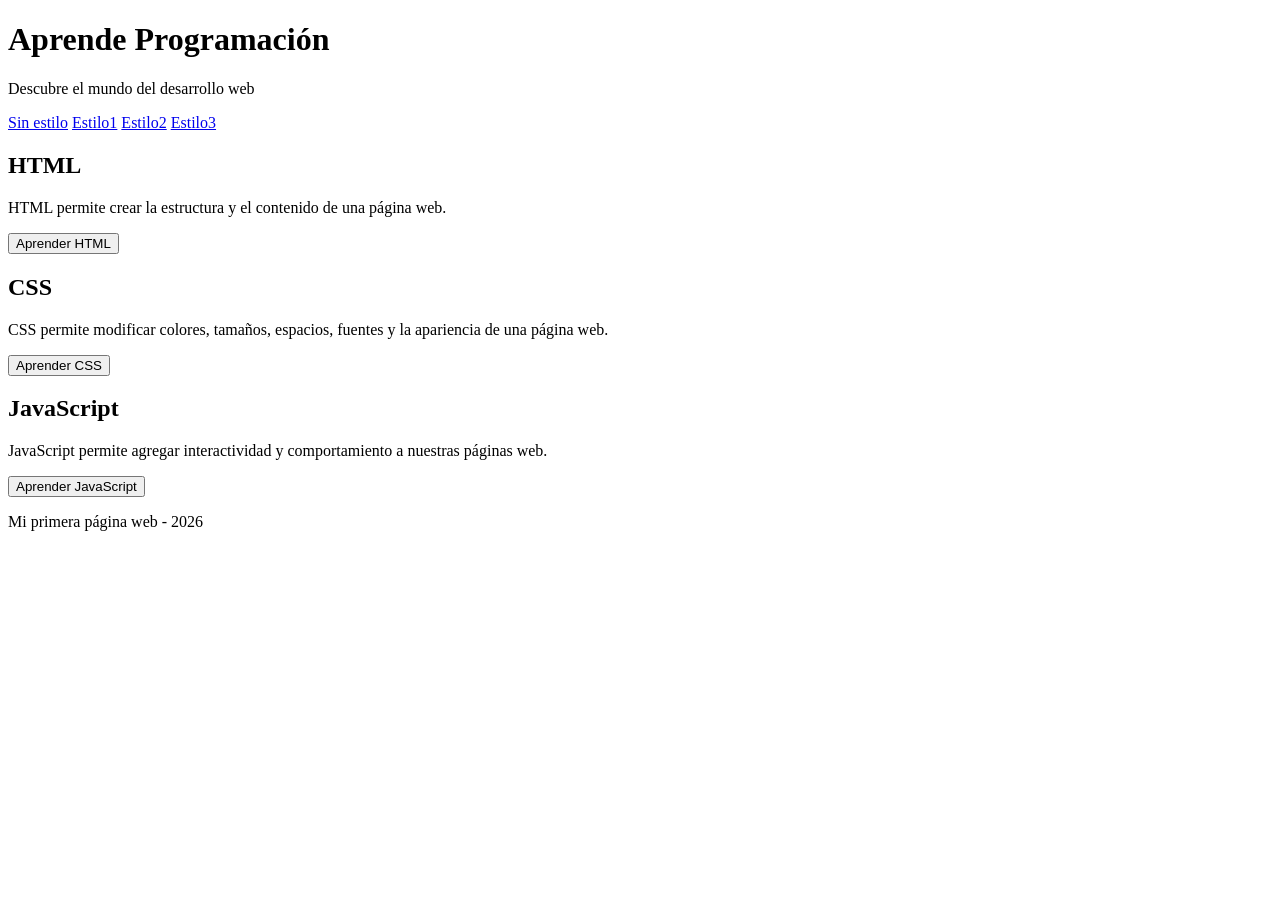
<file: index.html>
<!DOCTYPE html>
<html lang="es">
<head>
    <meta charset="UTF-8">
    <meta name="viewport" content="width=device-width, initial-scale=1.0">

    <title>Curso de Programación</title>

    
</head>

<body>

    <header>
        <h1>Aprende Programación</h1>
        <p>Descubre el mundo del desarrollo web</p>
    </header>

    <nav>
        <a href="index.html">Sin estilo</a>
        <a href="Estilo1/index.html">Estilo1</a>
        <a href="Estilo2/index.html">Estilo2</a>
        <a href="Estilo3/index.html">Estilo3</a>
        
    </nav>

    <main>

        <section>
            <h2>HTML</h2>
            <p>
                HTML permite crear la estructura y el contenido
                de una página web.
            </p>
            <button>Aprender HTML</button>
        </section>

        <section>
            <h2>CSS</h2>
            <p>
                CSS permite modificar colores, tamaños, espacios,
                fuentes y la apariencia de una página web.
            </p>
            <button>Aprender CSS</button>
        </section>

        <section>
            <h2>JavaScript</h2>
            <p>
                JavaScript permite agregar interactividad
                y comportamiento a nuestras páginas web.
            </p>
            <button>Aprender JavaScript</button>
        </section>

    </main>

    <footer>
        <p>Mi primera página web - 2026</p>
    </footer>

</body>
</html>
</file>
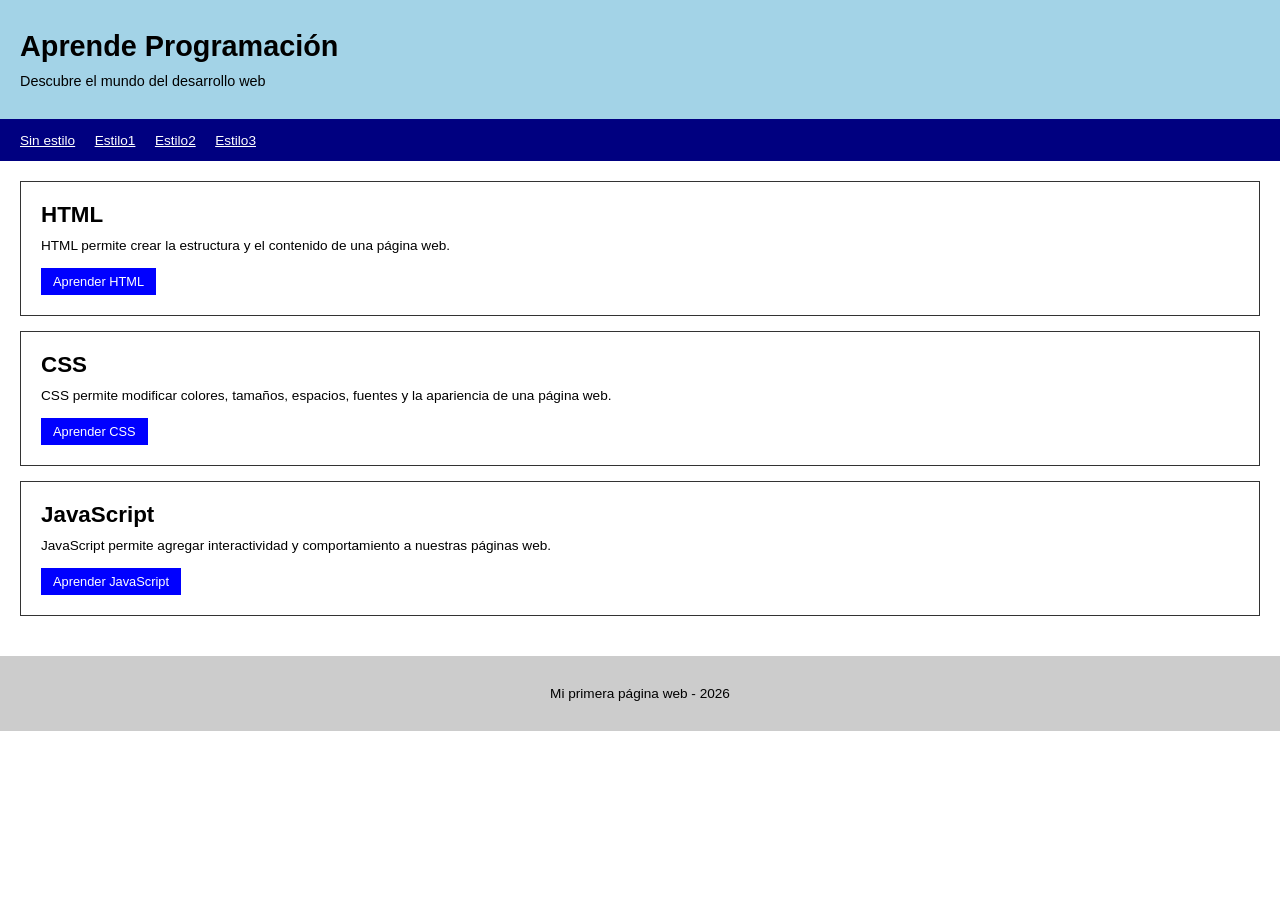
<file: Estilo1/index.html>
<!DOCTYPE html>
<html lang="es">
<head>
    <meta charset="UTF-8">
    <meta name="viewport" content="width=device-width, initial-scale=1.0">
    <link rel="stylesheet" href="style.css">

    <title>Curso de Programación</title>

    
</head>

<body>

    <header>
        <h1>Aprende Programación</h1>
        <p>Descubre el mundo del desarrollo web</p>
    </header>

    <nav>
        <a href="../index.html">Sin estilo</a>
        <a href="index.html">Estilo1</a>
        <a href="../Estilo2/index.html">Estilo2</a>
        <a href="../Estilo3/index.html">Estilo3</a>
        
    </nav>

    <main>

        <section>
            <h2>HTML</h2>
            <p>
                HTML permite crear la estructura y el contenido
                de una página web.
            </p>
            <button>Aprender HTML</button>
        </section>

        <section>
            <h2>CSS</h2>
            <p>
                CSS permite modificar colores, tamaños, espacios,
                fuentes y la apariencia de una página web.
            </p>
            <button>Aprender CSS</button>
        </section>

        <section>
            <h2>JavaScript</h2>
            <p>
                JavaScript permite agregar interactividad
                y comportamiento a nuestras páginas web.
            </p>
            <button>Aprender JavaScript</button>
        </section>

    </main>

    <footer>
        <p>Mi primera página web - 2026</p>
    </footer>

</body>
</html>
</file>
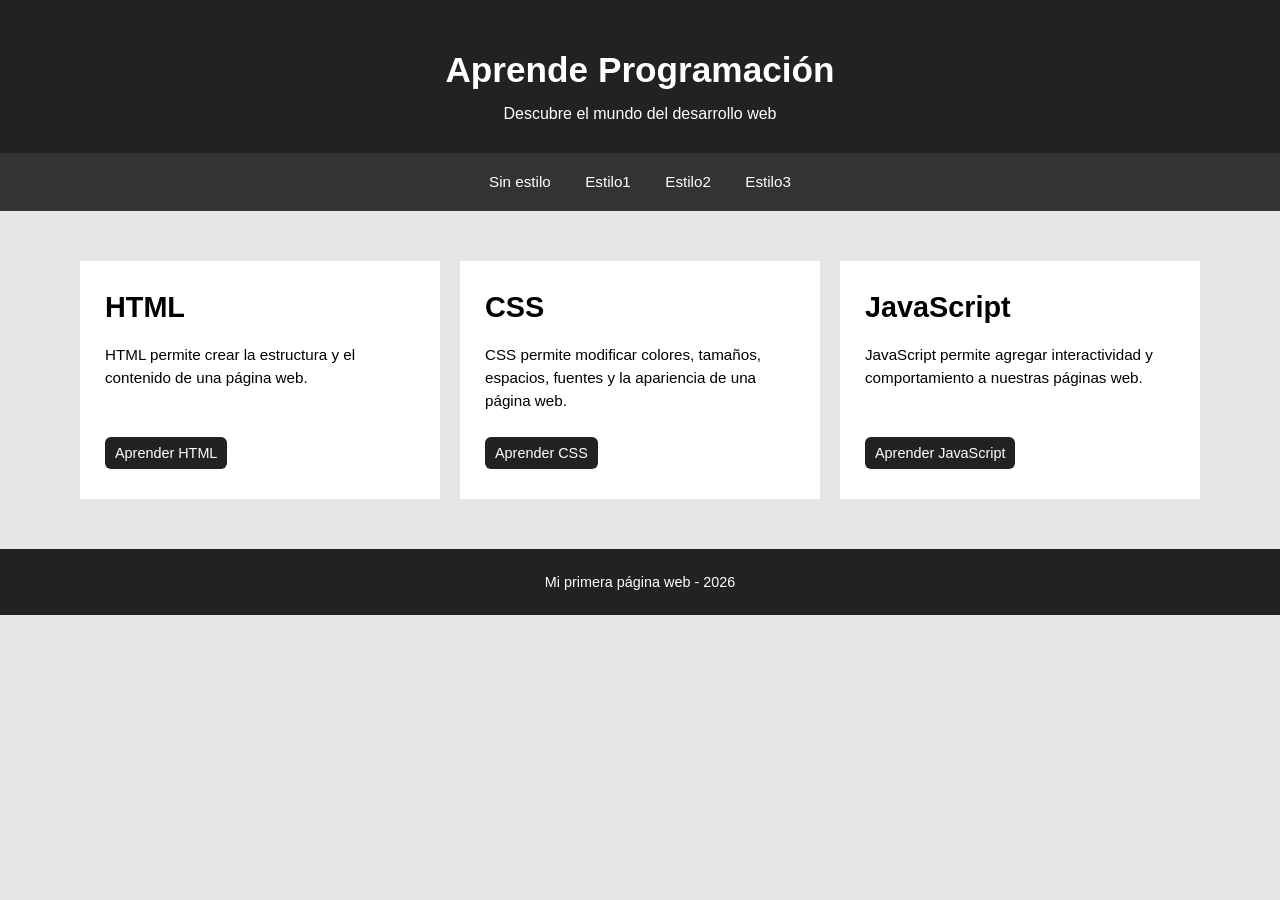
<file: Estilo2/index.html>
<!DOCTYPE html>
<html lang="es">
<head>
    <meta charset="UTF-8">
    <meta name="viewport" content="width=device-width, initial-scale=1.0">

    <title>Curso de Programación</title>
    <link rel="stylesheet" href="style.css">

    
</head>

<body>

    <header>
        <h1>Aprende Programación</h1>
        <p>Descubre el mundo del desarrollo web</p>
    </header>

    <nav>
        <a href="../index.html">Sin estilo</a>
        <a href="../Estilo1/index.html">Estilo1</a>
        <a href="index.html">Estilo2</a>
        <a href="../Estilo3/index.html">Estilo3</a>
        
    </nav>

    <main>

        <section>
            <h2>HTML</h2>
            <p>
                HTML permite crear la estructura y el contenido
                de una página web.
            </p>
            <button>Aprender HTML</button>
        </section>

        <section>
            <h2>CSS</h2>
            <p>
                CSS permite modificar colores, tamaños, espacios,
                fuentes y la apariencia de una página web.
            </p>
            <button>Aprender CSS</button>
        </section>

        <section>
            <h2>JavaScript</h2>
            <p>
                JavaScript permite agregar interactividad
                y comportamiento a nuestras páginas web.
            </p>
            <button>Aprender JavaScript</button>
        </section>

    </main>

    <footer>
        <p>Mi primera página web - 2026</p>
    </footer>

</body>
</html>
</file>
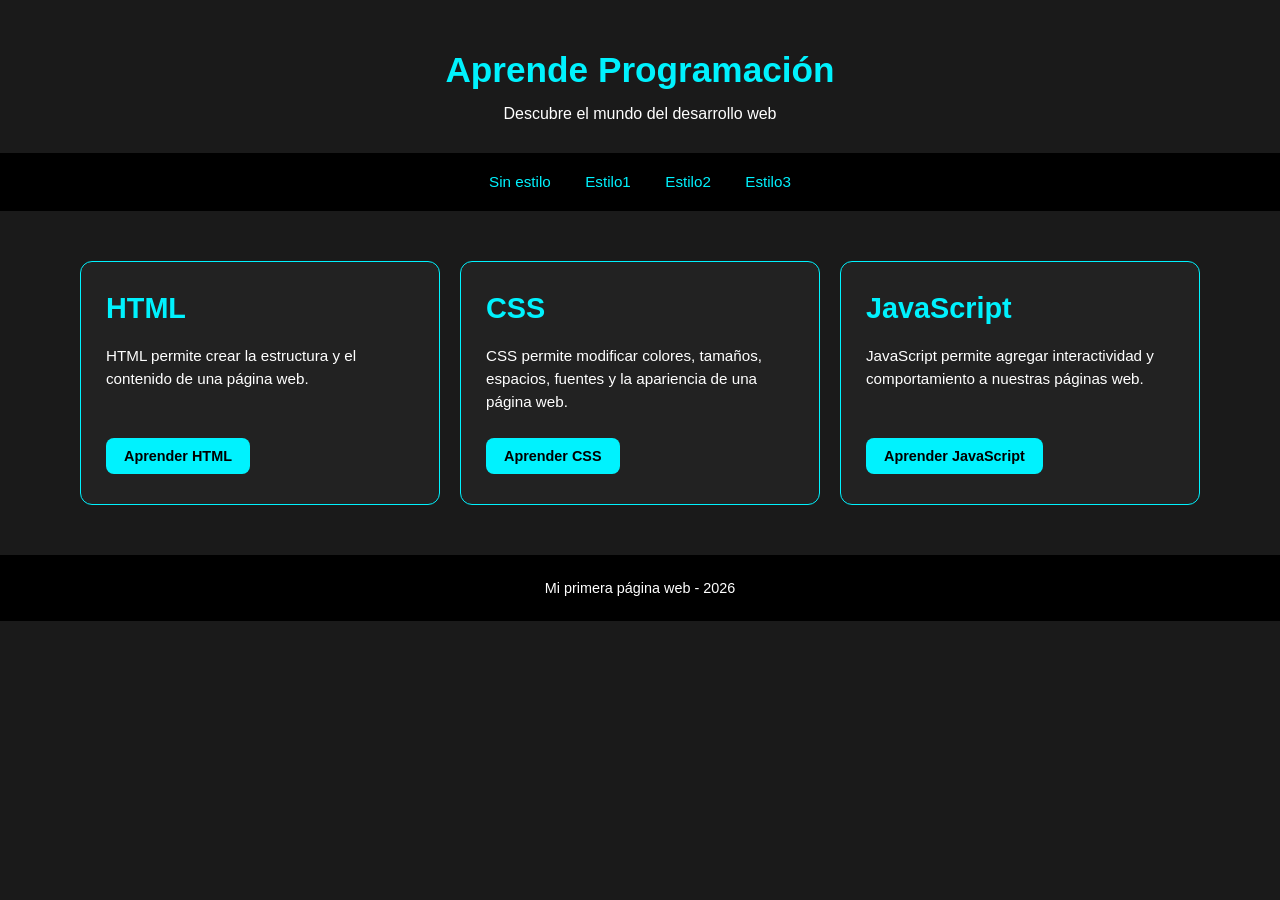
<file: Estilo3/index.html>
<!DOCTYPE html>
<html lang="es">
<head>
    <meta charset="UTF-8">
    <meta name="viewport" content="width=device-width, initial-scale=1.0">
    <link rel="stylesheet" href="style.css">

    <title>Curso de Programación</title>

    
</head>

<body>

    <header>
        <h1>Aprende Programación</h1>
        <p>Descubre el mundo del desarrollo web</p>
    </header>

    <nav>
        <a href="../index.html">Sin estilo</a>
        <a href="../Estilo1/index.html">Estilo1</a>
        <a href="../Estilo2/index.html">Estilo2</a>
        <a href="index.html">Estilo3</a>
        
    </nav>

    <main>

        <section>
            <h2>HTML</h2>
            <p>
                HTML permite crear la estructura y el contenido
                de una página web.
            </p>
            <button>Aprender HTML</button>
        </section>

        <section>
            <h2>CSS</h2>
            <p>
                CSS permite modificar colores, tamaños, espacios,
                fuentes y la apariencia de una página web.
            </p>
            <button>Aprender CSS</button>
        </section>

        <section>
            <h2>JavaScript</h2>
            <p>
                JavaScript permite agregar interactividad
                y comportamiento a nuestras páginas web.
            </p>
            <button>Aprender JavaScript</button>
        </section>

    </main>

    <footer>
        <p>Mi primera página web - 2026</p>
    </footer>

</body>
</html>
</file>
<file: Estilo1/style.css>
/* Reseteo básico */
* {
  margin: 0;
  padding: 0;
  box-sizing: border-box;
  font-family: Arial, Helvetica, sans-serif;
}

body {
  background-color: #ffffff; /* Fondo totalmente blanco */
  color: #000000;            /* Textos en negro */
}

/* Encabezado */
header {
  background-color: #a3d3e7; /* Fondo azul celeste pastel */
  text-align: left;           /* Alineación del texto a la izquierda */
  padding: 30px 20px;
}

header h1 {
  font-size: 1.8rem;
  margin-bottom: 10px;
}

header p {
  font-size: 0.9rem;
}

/* Barra de navegación */
nav {
  background-color: #000080; 
  text-align: left; 
  padding: 12px 20px;
}

nav a {
  color: #ffffff;            
  text-decoration: underline;
  margin-right: 15px;
  font-size: 0.85rem;
}

/* Contenido Principal - Estructura vertical */
main {
  display: flex;
  flex-direction: column;    /* Coloca las tarjetas una debajo de otra */
  gap: 15px;                 /* Espacio vertical entre tarjetas */
  padding: 20px;
}

/* Tarjetas alargadas */
section {
  background-color: #ffffff;
  border: 1px solid #333333; /* Borde gris oscuro alrededor */
  padding: 20px;
  border-radius: 0;          /* Sin esquinas redondeadas */
}

section h2 {
  font-size: 1.4rem;
  margin-bottom: 10px;
}

section p {
  font-size: 0.85rem;
  margin-bottom: 15px;
}

/* Botones azules */
button {
  background-color: #0000ff;
  color: #ffffff;            /* Texto blanco */
  border: none;
  border-radius: 0;          /* Sin bordes redondeados */
  padding: 6px 12px;
  font-size: 0.8rem;
  cursor: pointer;
}

/* Pie de página */
footer {
  background-color: #cccccc;
  text-align: center;
  padding: 30px 0;
  font-size: 0.85rem;
  margin-top: 20px;
}
</file>
<file: Estilo2/style.css>
* {
  margin: 0;
  padding: 0;
  box-sizing: border-box;
  font-family: Arial, helvetica, sans-serif;
}

body {
  background-color:  #e6e6e6;
  color: #ffffff;
}

/* Encabezado */
header {
  background-color: #222222;
  text-align: center;
  padding: 50px 20px 30px;
}

header h1 {
  color: #ffffff ;
  font-size: 2.2rem;
  margin-bottom: 15px;
}

header p {
  color: #ffffff;
  font-size: 1rem;
}

/* Navegación */
nav {
  background-color:  #333333;
  text-align: center;
  padding: 20px 0;
}

nav a {
  color: #ffffff;
  text-decoration: none;
  margin: 0 15px;
  font-size: 0.95rem;
}

/* Contenido Principal (Tarjetas) */
main {
  display: flex;
  justify-content: center;
  gap: 20px;
  padding: 50px 40px;
  max-width: 1200px;
  margin: 0 auto;
}

section {
  background-color: #ffffff;
  border: none;
  padding: 30px 25px;
  flex: 1;
  display: flex;
  flex-direction: column;
  align-items: flex-start;
}

section h2 {
  color: black;
  font-size: 1.8rem;
  margin-bottom: 20px;
}

section p {
  color: black ;
  font-size: 0.95rem;
  line-height: 1.5;
  margin-bottom: 25px;
}

/* Botones */
button {
  background-color: #222222;
  color: #ffffff;
  border: none;
  border-radius: 6px;
  padding: 8px 10px;
  font-weight: normal;
  font-size: 0.9rem;
  cursor: pointer;
  margin-top: auto;
}

/* Pie de Página */
footer {
  background-color: #222222;
  text-align: center;
  padding: 25px 0;
  font-size: 0.9rem;
}
</file>
<file: Estilo3/style.css>
* {
  margin: 0;
  padding: 0;
  box-sizing: border-box;
  font-family: Arial, sans-serif;
}

body {
  background-color: #1a1a1a;
  color: #ffffff;
}

/* Encabezado */
header {
  text-align: center;
  padding: 50px 20px 30px;
}

header h1 {
  color: #00f2fe;
  font-size: 2.2rem;
  margin-bottom: 15px;
}

header p {
  color: #ffffff;
  font-size: 1rem;
}

/* Navegación */
nav {
  background-color: #000000;
  text-align: center;
  padding: 20px 0;
}

nav a {
  color: #00f2fe;
  text-decoration: none;
  margin: 0 15px;
  font-size: 0.95rem;
}

/* Contenido Principal (Tarjetas) */
main {
  display: flex;
  justify-content: center;
  gap: 20px;
  padding: 50px 40px;
  max-width: 1200px;
  margin: 0 auto;
}

section {
  background-color: #222222;
  border: 1px solid #00f2fe;
  border-radius: 12px;
  padding: 30px 25px;
  flex: 1;
  display: flex;
  flex-direction: column;
  align-items: flex-start;
}

section h2 {
  color: #00f2fe;
  font-size: 1.8rem;
  margin-bottom: 20px;
}

section p {
  color: #ffffff;
  font-size: 0.95rem;
  line-height: 1.5;
  margin-bottom: 25px;
}

/* Botones */
button {
  background-color: #00f2fe;
  color: #000000;
  border: none;
  border-radius: 8px;
  padding: 10px 18px;
  font-weight: bold;
  font-size: 0.9rem;
  cursor: pointer;
  margin-top: auto;
}

/* Pie de Página */
footer {
  background-color: #000000;
  text-align: center;
  padding: 25px 0;
  font-size: 0.9rem;
}
</file>
